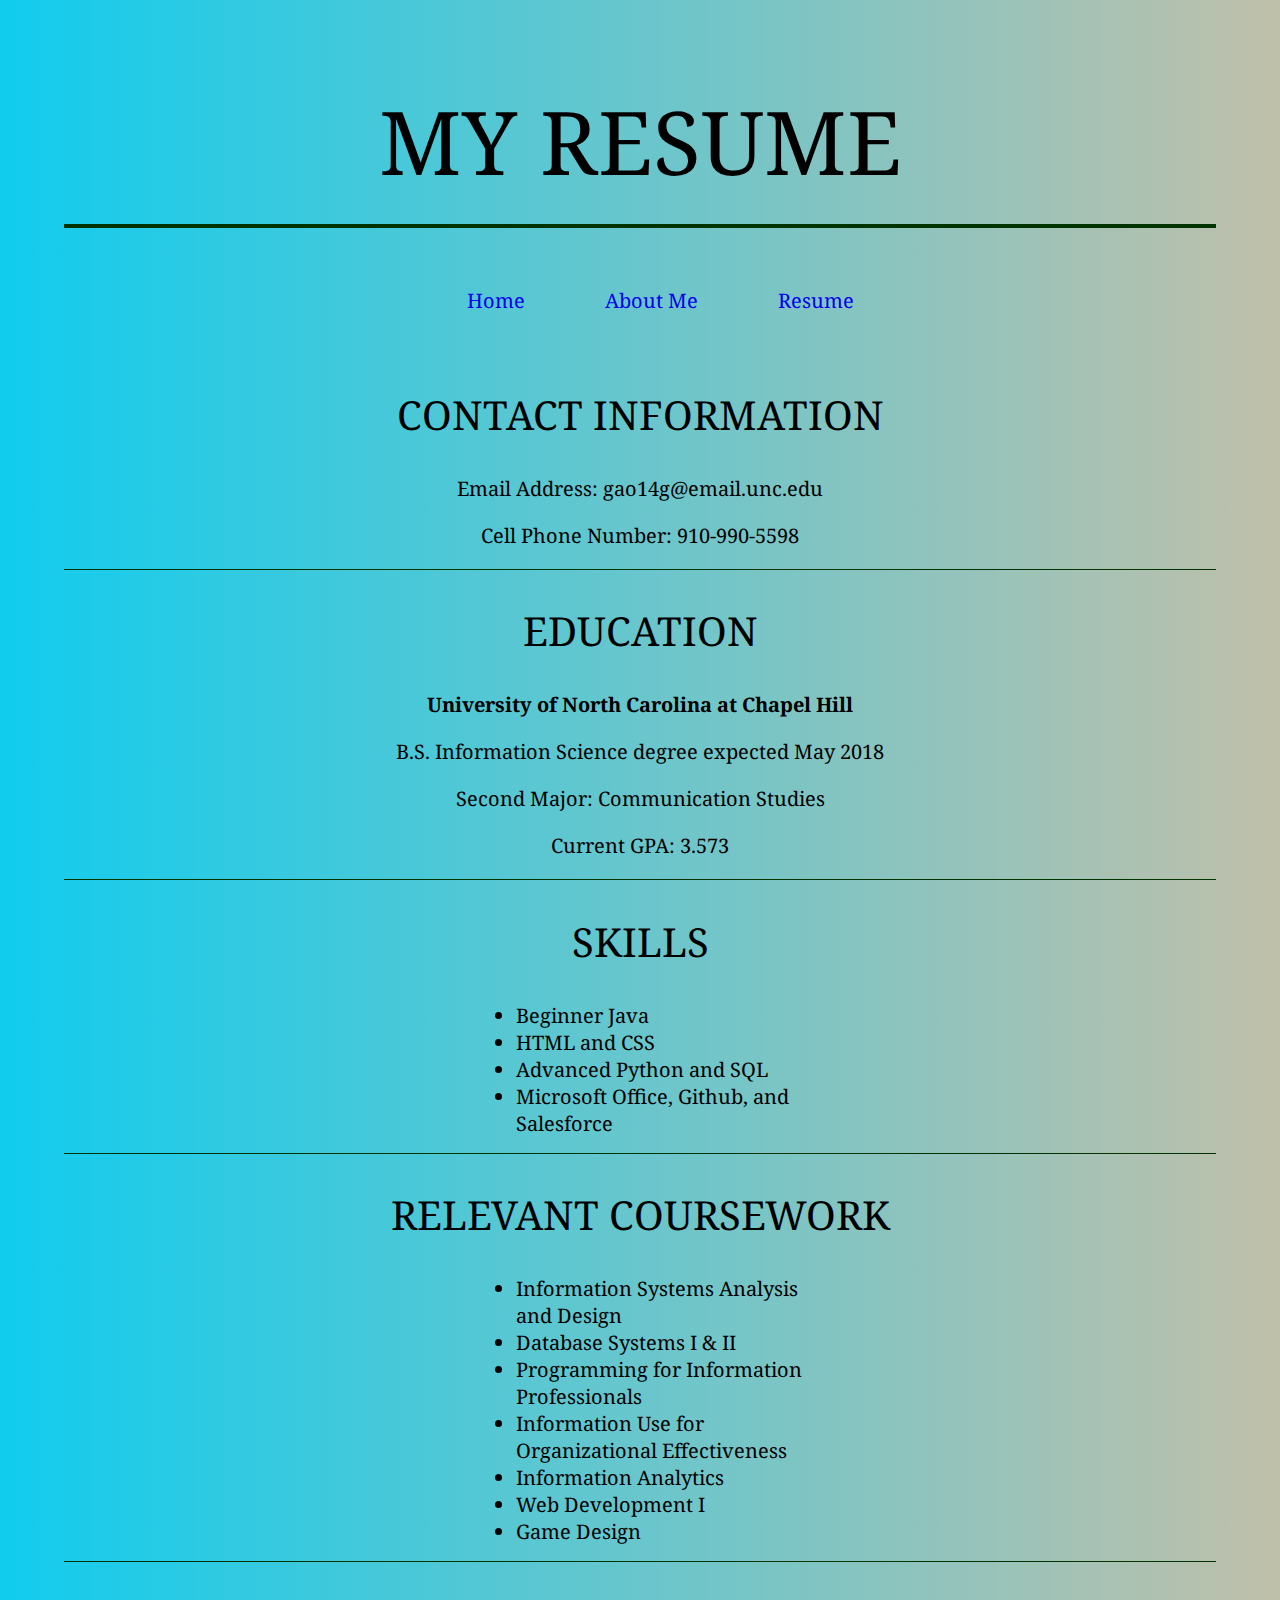
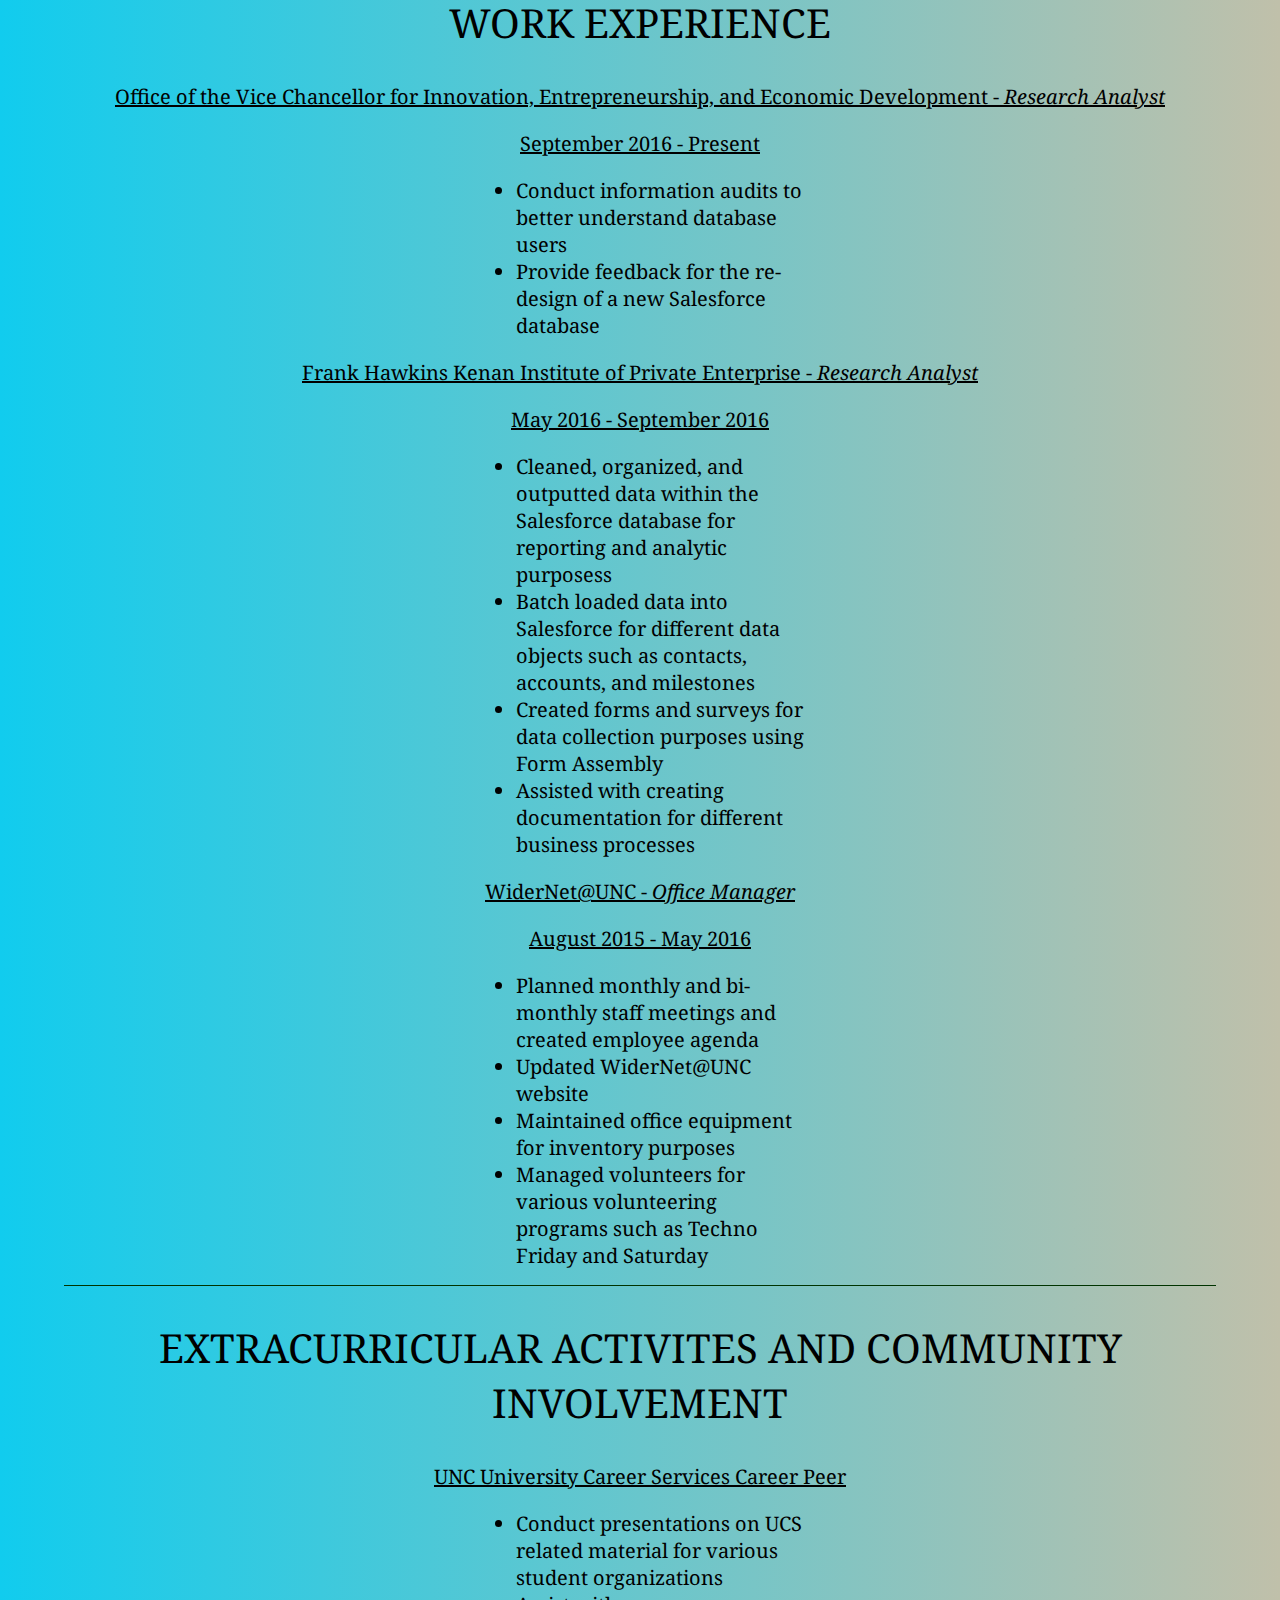
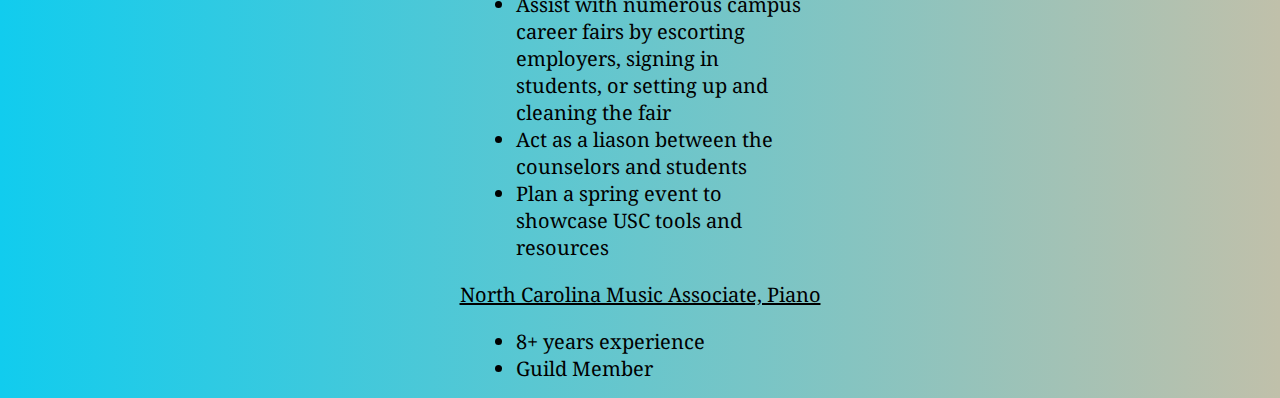
<file: resume.html>
<!DOCTYPE html>
<html lang = "en">
<head>
  <meta charset="utf-8">
  <link rel = "stylesheet" href="index.css" type ="text/css">
  <link href="https://fonts.googleapis.com/css?family=Noto+Serif" rel="stylesheet">
  <title> Resume </title>
</head>
<body>
	<h1> My Resume </h1>
	<nav class = "nav-flex-container">
    <ul>
      <li><a href ="index.html"> Home </a></li>
      <li><a href ="aboutme.html"> About Me </a></li>
      <li><a href ="resume.html"> Resume </a></li>
    </ul>
  </nav>
  <div id = "resumecontent">
  	<div id = "resume_header">
	  	<h2> Contact Information </h2>
	  	<p class = "heading"> Email Address: gao14g@email.unc.edu </p>
	  	<p class = "heading"> Cell Phone Number: 910-990-5598 </p>
	</div>
	<div id = "education">
		<h2> Education </h2>
	  	<p class = "heading"> <b> University of North Carolina at Chapel Hill </b></p>
	  	<p class = "heading"> B.S. Information Science degree expected May 2018</p>
	  	<p class = "heading"> Second Major: Communication Studies</p>
	  	<p class = "heading"> Current GPA: 3.573</p>
	</div>
	<div id = "skills">
		<h2> Skills </h2>
		<ul class = "resumesections">
		  	<li> Beginner Java </li>
		  	<li> HTML and CSS</li>
		  	<li> Advanced Python and SQL</li>
		  	<li> Microsoft Office, Github, and Salesforce</li>
	</ul>
	</div>
	<div id = "relevantcoursework">
		<h2> Relevant Coursework </h2>
		<ul class = "resumesections">
		  	<li> Information Systems Analysis and Design</li>
		  	<li> Database Systems I & II</li>
		  	<li> Programming for Information Professionals</li>
		  	<li> Information Use for Organizational Effectiveness</li>
		  	<li> Information Analytics </li>
		  	<li> Web Development I </li>
		  	<li> Game Design </li>
	</ul>
	</div>
	<div id = "workexp">
		<h2> Work Experience </h2>
		<p class = "heading"> Office of the Vice Chancellor for Innovation, Entrepreneurship, and Economic Development - 
			<i> Research Analyst </i> </p>
			<p class = "heading"> September 2016 - Present</p>
			<ul class = "worksections">
			  	<li> Conduct information audits to better understand database users </li>
			  	<li> Provide feedback for the re-design of a new Salesforce database</li>
	</ul>
		<p class = "heading"> Frank Hawkins Kenan Institute of Private Enterprise - 
			<i> Research Analyst </i> </p>
			<p class = "heading"> May 2016 - September 2016</p>
			<ul class = "worksections">
			  	<li> Cleaned, organized, and outputted data within the Salesforce database for reporting and analytic purposess </li>
			  	<li> Batch loaded data into Salesforce for different data objects such as contacts, accounts, and milestones</li>
			  	<li> Created forms and surveys for data collection purposes using Form Assembly</li>
			  	<li> Assisted with creating documentation for different business processes </li>
	</ul>
		<p class = "heading"> WiderNet@UNC - 
			 <i> Office Manager </i> </p>
			<p class = "heading"> August 2015 - May 2016</p>
			<ul class = "worksections">
			  	<li> Planned monthly and bi-monthly staff meetings and created employee agenda </li>
			  	<li> Updated WiderNet@UNC website</li>
			  	<li> Maintained office equipment for inventory purposes</li>
			  	<li> Managed volunteers for various volunteering programs such as Techno Friday and Saturday </li>
	</ul>
	</div>
	<div id = "extra">
		<h2> Extracurricular Activites and Community Involvement </h2>
		<p class = "heading"> UNC University Career Services Career Peer</p>
			<ul class = "worksections">
			  	<li> Conduct presentations on UCS related material for various student organizations </li>
			  	<li> Assist with numerous campus career fairs by escorting employers, signing in students, or setting up and cleaning the fair </li>
			  	<li> Act as a liason between the counselors and students </li>
			  	<li> Plan a spring event to showcase USC tools and resources </li>
	</ul>
		<p class = "heading"> North Carolina Music Associate, Piano</p>
			<ul class = "worksections">
			  	<li> 8+ years experience </li>
			  	<li> Guild Member </li>
			</ul>

  	</div>
    </div>
</body>
</html>
</file>
<file: index.css>
body {
  font-family: 'Noto Serif', serif;
  margin: 0 5%;
  background: -webkit-linear-gradient(to left, #c0c0aa , #1ce); 
  background: linear-gradient(to left, #c0c0aa , #1ce);
}

h1 {
  font-weight: normal;
  text-align: center; 
  text-transform: uppercase;
  font-size: 5.5em;
  margin-top: 5%;
  padding: 2%;
  border-bottom: .05em solid #003300;
}

h2 {
  font-weight: normal;
  text-transform: uppercase;
  font-size: 2.5em;
  text-align: center;
}

p {
  font-size: 1.5em; 
}

.nav-flex-container ul{
  list-style: none;
  display: flex;
  flex-wrap: wrap;
  justify-content: center;
}

nav a {
  text-decoration: none;
  display: block;
  text-align: center;
  padding-right: 2em;
  padding-left: 2em;
  padding-bottom: 2em;
} 

.img-flex-container img {
  border-radius: 20px;
  border-width:.35em;
  margin-right: 3em;
  border-style: solid;
  height: 400px;
  width: 280px;
  flex:1;
}

img {
  border-radius: 20px;
  border-width:.35em;
  border-style: solid;
  margin-right: 3em;
  height: 400px;
  width: 350px;
}

.text-flex-container {
  display: flex;
}

.img-flex-container {
  display: flex;
}

section {
  flex:1;
  text-align: center;
}

aside {
  flex:1;
  text-align: center;
}

footer {
  font-family: 'Noto Serif', serif;
  text-align: center;
  font-size: .85em;
}

footer p {
  font-family: 'Noto Serif', serif;
  display:inline;
  font-size: .85em;
}

#audio-container {
   border-radius: 20px;
   border-width:.35em;
   border-style: solid;
   text-align: center;
   margin: 15% auto;
   width: 60%;
   background-color: #E1E1DB;
   padding-top: 5%;
}

#controls {
   padding: 10px;
}

span:hover{
  background-color: #D2D2D0 ;
}

#audio-container p {
   margin: 0;
}

span {
   margin: 1px 10px;
   padding: 10px;
   color: #5DBCD2;
}

#progress {
   margin: 5%;
   border: 1px solid #5DBCD2;
   border-radius: 5px;
}
#bar {
   height: 20px;
   background-color: #5DBCD2;
   width: 0;
}

.fotorama {
  width: 65%;
  margin: 5% auto; 
  padding-left: 25%;
  text-align: center;
}

.heading {
  text-align: center;
  font-size: 20px;
}

#resume_header{
  border-bottom: .05em solid #003300;
}

#education{
  border-bottom: .05em solid #003300;
}

#skills{
  border-bottom: .05em solid #003300;
}

#relevantcoursework{
  border-bottom: .05em solid #003300;
}

#workexp { 
  border-bottom: .05em solid #003300;
}

div ul {
  width: 25%; 
  margin-left: auto;
  margin-right: auto;
}

#workexp .heading{
  text-decoration: underline;
}

#extra .heading{
  text-decoration: underline;
}

li {
  font-size: 20px;
}
</file>
